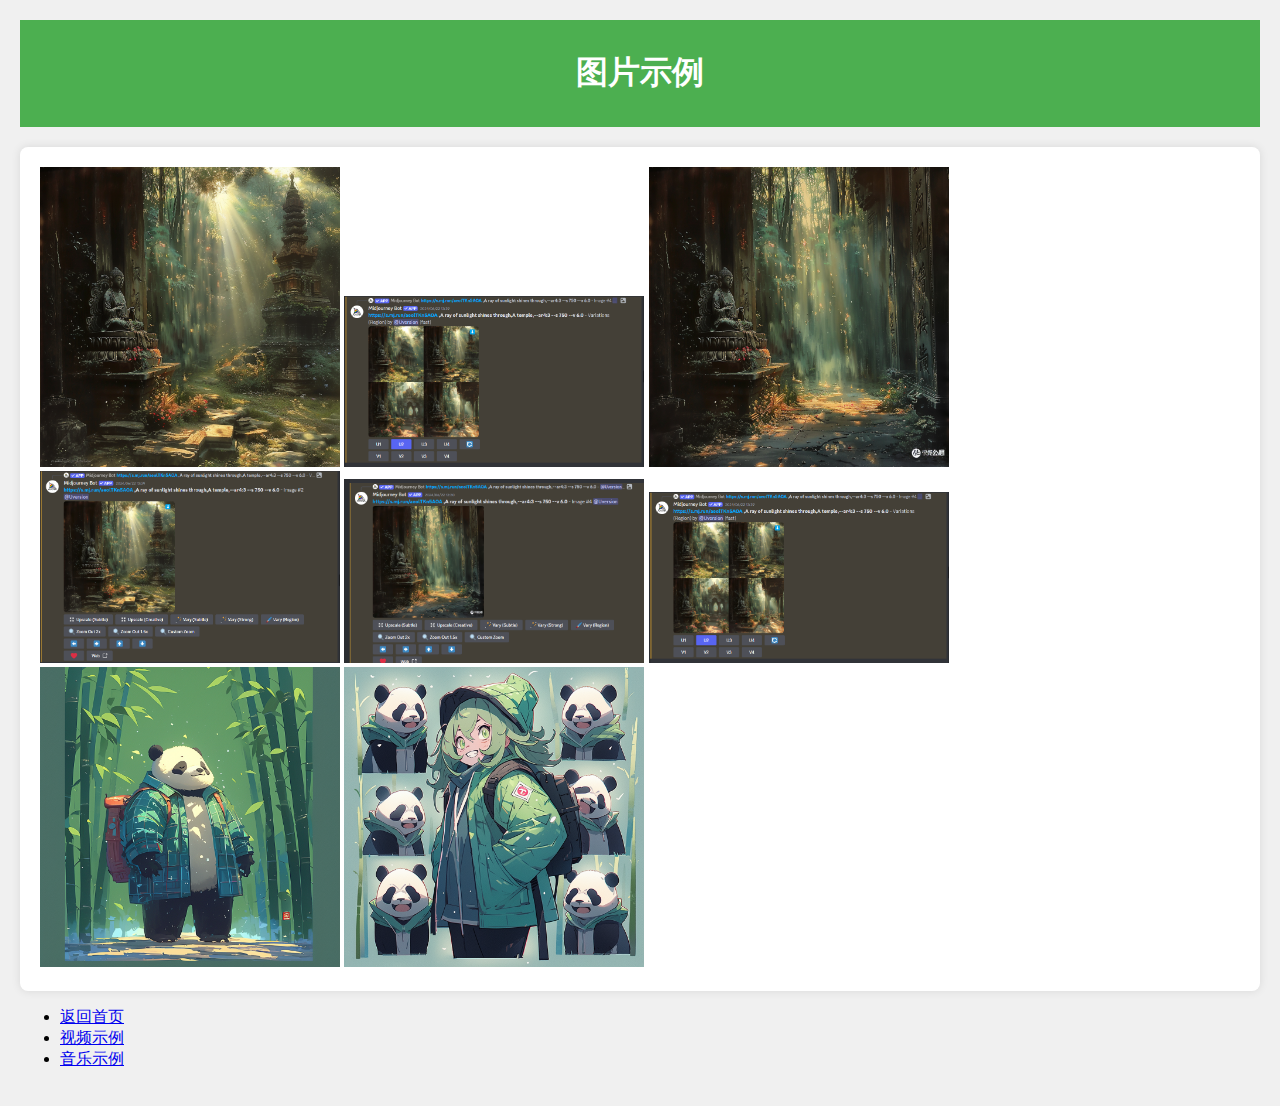
<file: images.html>
<!DOCTYPE html>
<html lang="en">
<head>
    <meta charset="UTF-8">
    <meta name="viewport" content="width=device-width, initial-scale=1.0">
    <title>图片示例</title>
    <link rel="stylesheet" href="styles.css">
</head>
<body>
    <header>
        <h1>图片示例</h1>
    </header>
    <section>
        <img src="picture/tutu.png" alt="示例图片" width="300">
        <img src="picture/ee.png" alt="示例图片" width="300">
        <img src="picture/qq.png" alt="示例图片" width="300">
        <img src="picture/rr.png" alt="示例图片" width="300">
        <img src="picture/ww.png" alt="示例图片" width="300">
        <img src="picture/ee.png" alt="示例图片" width="300">
        <img src="picture/aa.png" alt="示例图片" width="300">
        <img src="picture/ss.png" alt="示例图片" width="300">
    </section>
    <nav>
        <ul>
            <li><a href="index.html">返回首页</a></li>
            <li><a href="videos.html">视频示例</a></li>
            <li><a href="music.html">音乐示例</a></li>
        </ul>
    </nav>
</body>
</html>
</file>
<file: styles.css>
body {
    font-family: Arial, sans-serif;
    background-color: #f0f0f0;
    margin: 0;
    padding: 20px;
}

header {
    background-color: #4CAF50;
    color: white;
    padding: 10px 0;
    text-align: center;
}

section {
    background-color: white;
    padding: 20px;
    margin-top: 20px;
    border-radius: 8px;
    box-shadow: 0 0 10px rgba(0, 0, 0, 0.1);
}
</file>
